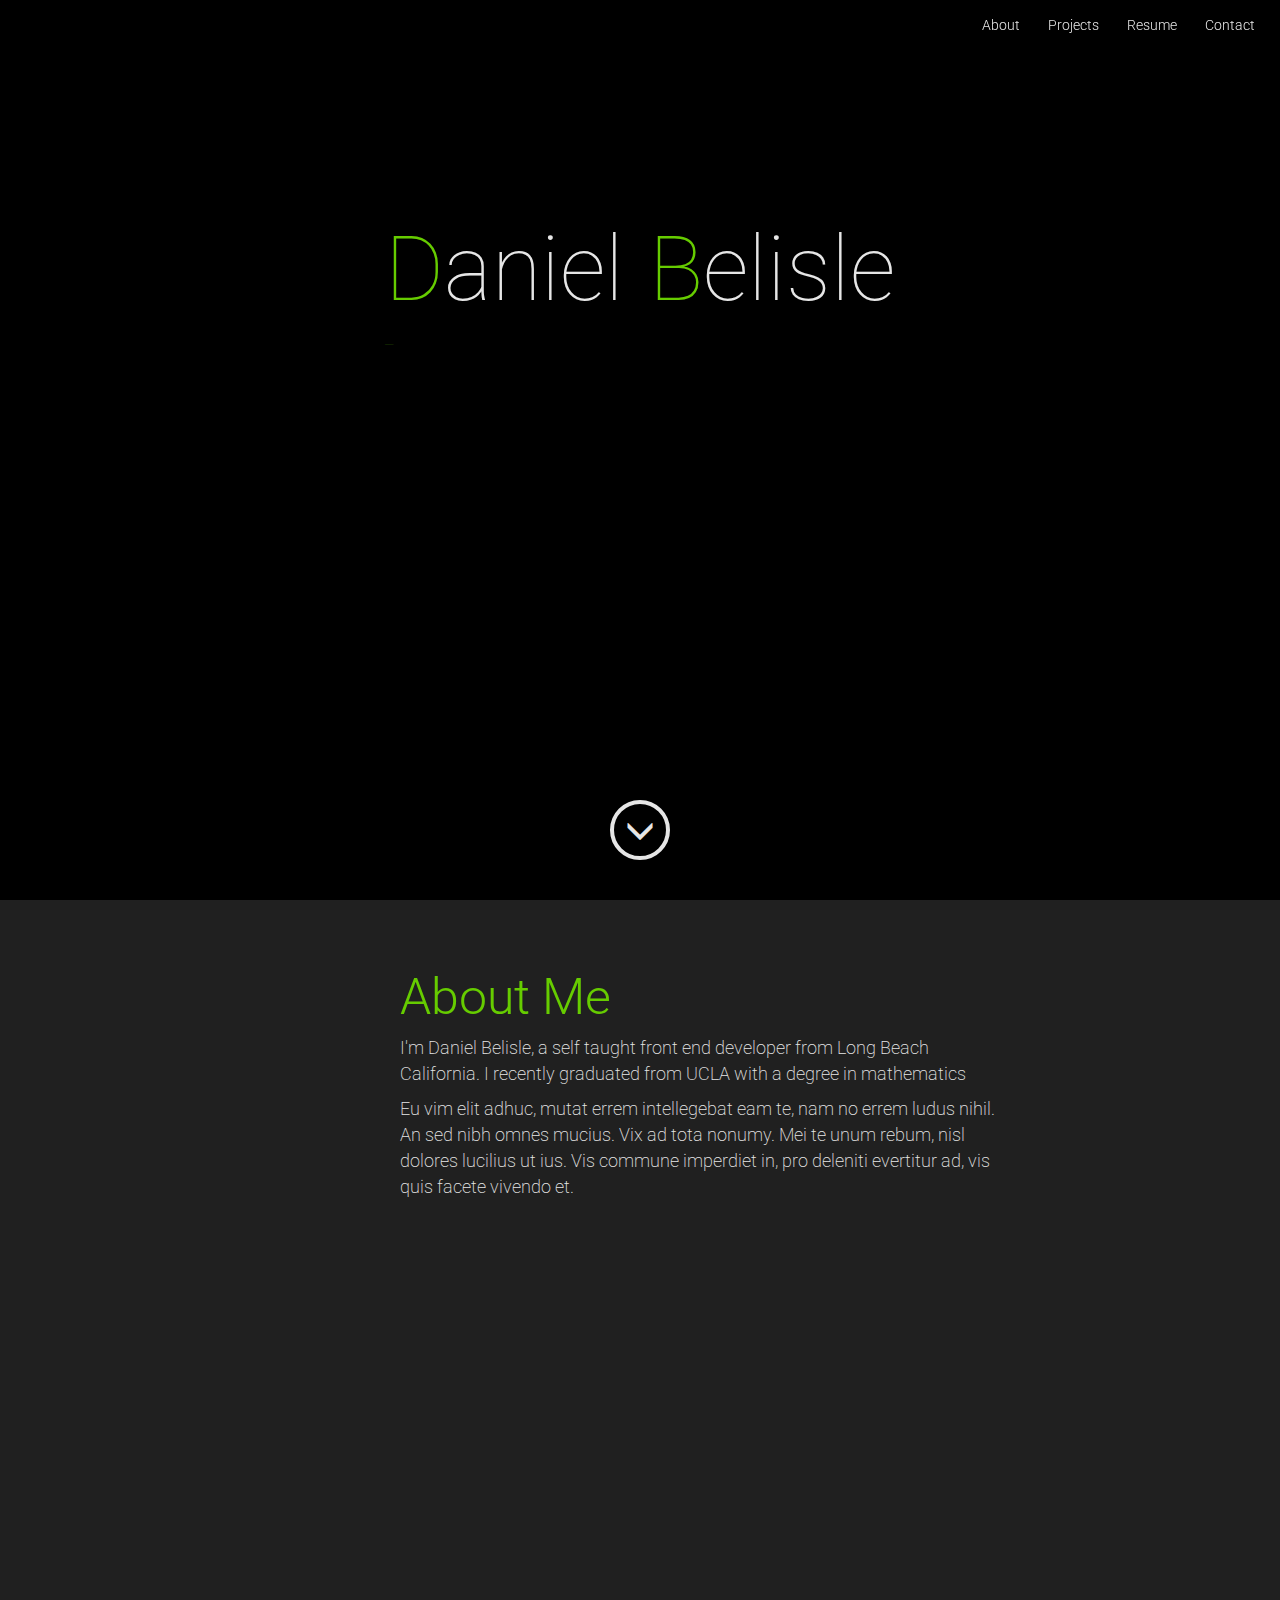
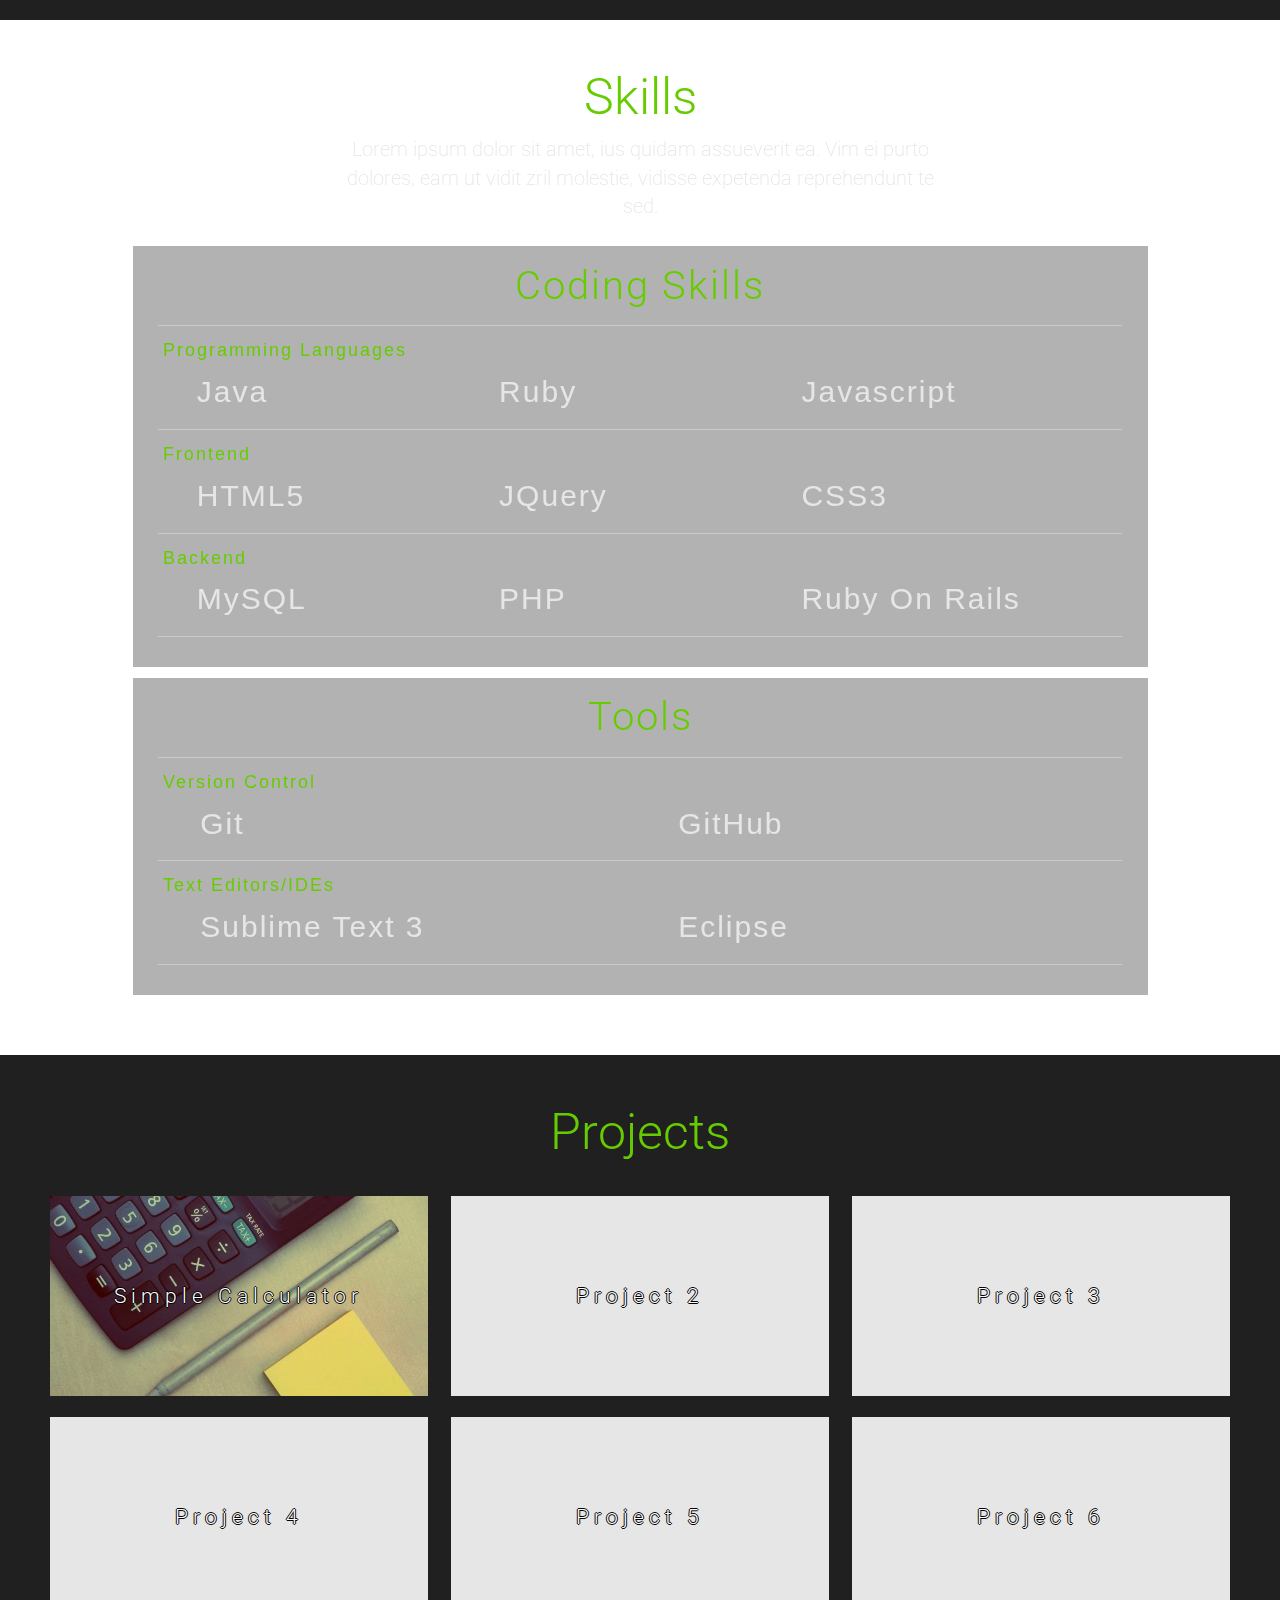
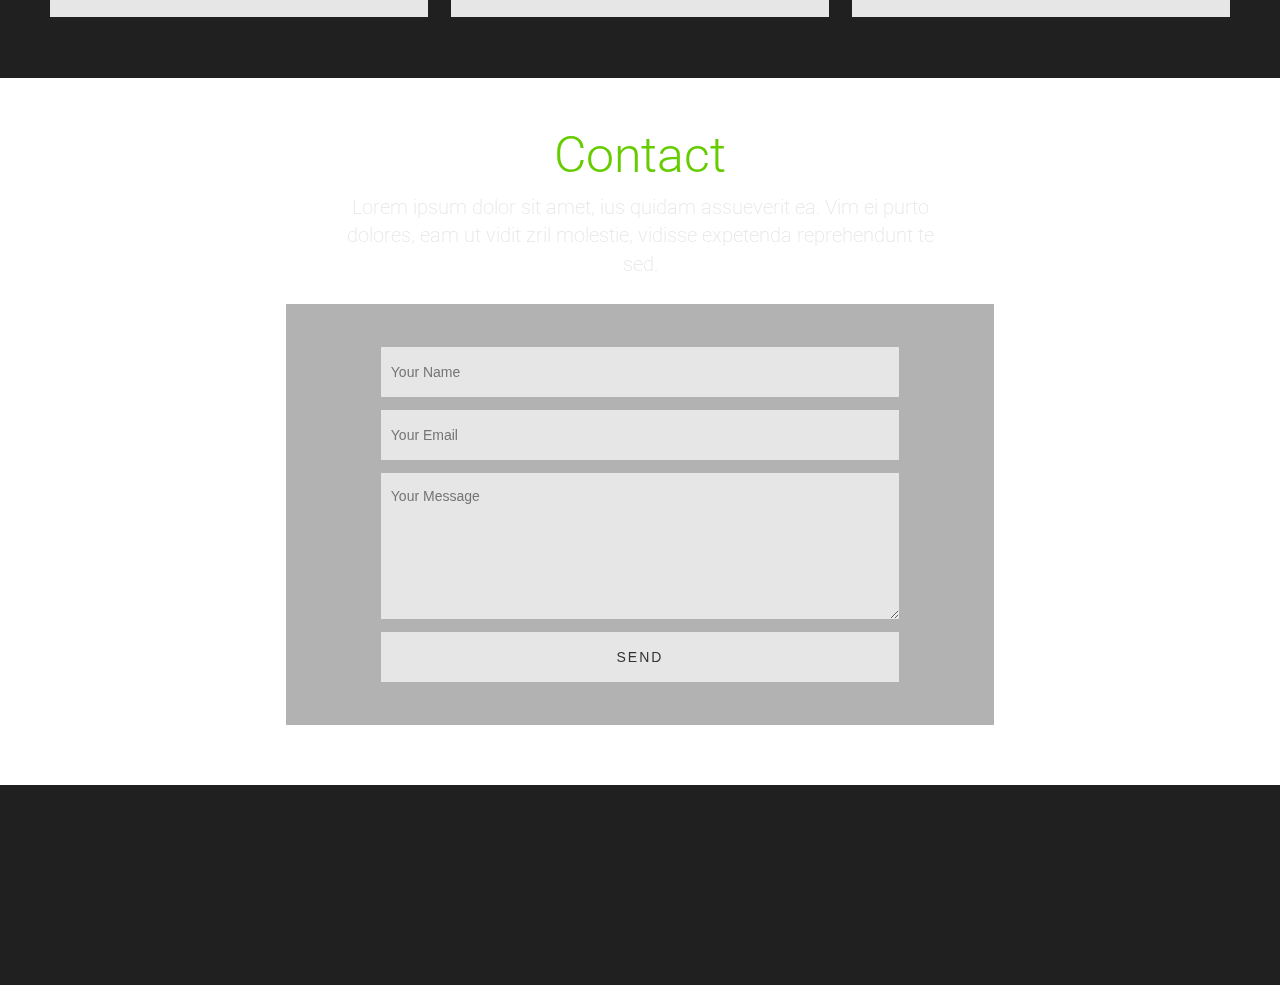
<file: index.html>
<!doctype html>
<html>
<head>
	<meta charset="utf-8">
	<title>My Portfolio</title>
	<link rel="stylesheet" href="lib/css/web.css">
	<meta name="viewport" content="width=device-width,initial-scale=1" />
	<link href='https://fonts.googleapis.com/css?family=Roboto:400,100,300' rel='stylesheet' type='text/css'>
	<link rel="stylesheet" href="https://maxcdn.bootstrapcdn.com/bootstrap/3.3.5/css/bootstrap.min.css">
</head>
<body>
	<div class="main-wrapper">
		<nav class="main-nav">
		    <ul>
			    <li><a href="#about">About</a></li>
			    <li><a href="#projects">Projects</a></li>
			    <li><a href="#">Resume</a></li>
			    <li><a href="#contact">Contact</a></li>
		    </ul>
		</nav>
		<section id="top" class="load-screen">
			<div class="intro-header">
				<h1 id="myname"><span class="green">D</span><span>a</span><span>n</span><span>i</span><span>e</span><span>l</span> <span class="green">B</span><span>e</span><span>l</span><span>i</span><span>s</span><span>l</span><span>e</span></h1>	
				<p class="console">
					<span id="caption1"></span>
					<span id="caption2"></span><!--
					--><span id="caption3"></span><!--
					--><span id="cursor">_</span>
				</p>	
			</div>
			<div id="scroll-down">
				<span class="glyphicon glyphicon-menu-down"></span>
			</div>
		</section>
		<section id="about" class="about-me">
			<div class="img-wrapper">
				<img id="temp" src="lib/images/me and tegz.jpg" height = "400px" width="300px" alt="Me and my daughter">
			</div>
			<div class="img-text header">
				<h2 id="about-subheading" class="green">About Me</h2>
				<p>
					I'm Daniel Belisle, a self taught front end developer from Long Beach California.  I recently graduated from UCLA with a degree in mathematics 
				</p>
				<p>
					Eu vim elit adhuc, mutat errem intellegebat eam te, nam no errem ludus nihil. An sed nibh omnes mucius. Vix ad tota nonumy. Mei te unum rebum, nisl dolores lucilius ut ius. Vis commune imperdiet in, pro deleniti evertitur ad, vis quis facete vivendo et.
				</p>
			</div>
		</section>
		<section class="skills">
			<div class="header green center-text">
				<h2>Skills</h2>
				<p class="subheading">Lorem ipsum dolor sit amet, ius quidam assueverit ea. Vim ei purto dolores, eam ut vidit zril molestie, vidisse expetenda reprehendunt te sed.</p>
			</div>
			<div class="skills-table">
				<div class="skills-header header">
					<h3 class="green">Coding Skills</h3>
				</div>
				<div id="programming">
					<h4 class="green">Programming Languages</h4>
					<div class="col-1-3"><p>Java</p></div>
					<div class="col-1-3"><p>Ruby</p></div>
					<div class="col-1-3"><p>Javascript</p></div>
				</div>
				<div id="frontend">
					<h4 class="green">Frontend</h4>
					<div class="col-1-3"><p>HTML5</p></div>
					<div class="col-1-3"><p>JQuery</p></div>
					<div class="col-1-3"><p>CSS3</p></div>
				</div>
				<div id="backend">
					<h4 class="green">Backend</h4>
					<div class="col-1-3"><p>MySQL</p></div>
					<div class="col-1-3"><p>PHP</p></div>
					<div class="col-1-3"><p>Ruby On Rails</p></div>
				</div>
			</div>
			<div class="skills-table">
				<div class="skills-header header">
					<h3 class="green">Tools</h3>
				</div>
				<div id="version-control">
					<h4 class="green">Version Control</h4>
					<div class="col-1-2"><p>Git</p></div>
					<div class="col-1-2"><p>GitHub</p></div>
				</div>
				<div id="text-editors">
					<h4 class="green">Text Editors/IDEs</h4>
					<div class="col-1-2"><p>Sublime Text 3</p></div>
					<div class="col-1-2"><p>Eclipse</p></div>
				</div>
			</div>
		</section>
		<section class="projects" id="projects">
			<div class="header green center-text">
				<h2>Projects</h2>
				<p class="subheading"></p>
			</div>
			<div class="projects-wrapper">
				<div class="project" id="calculator-project">
					<p>Simple Calculator</p>
				</div><div class="project">
					<p>Project 2</p>
				</div><div class="project">
					<p>Project 3</p>
				</div><div class="project">
					<p>Project 4</p>
				</div><div class="project">
					<p>Project 5</p>
				</div><div class="project">
					<p>Project 6</p>
				</div>
				<div id="project-view">
					<p class="div-close">X</p>
					<div id="calculator">
						<div id="screen"><p></p></div>
						<div class="digit butn"><p>1</p></div>
						<div class="digit butn"><p>2</p></div>
						<div class="digit butn"><p>3</p></div>
						<div class="op butn" id="add"><p>+</p></div>
						<div class="digit butn clear"><p>4</p></div>
						<div class="digit butn"><p>5</p></div>
						<div class="digit butn"><p>6</p></div>
						<div class="op butn" id="subtract"><p>-</p></div>
						<div class="digit butn clear"><p>7</p></div>
						<div class="digit butn"><p>8</p></div>
						<div class="digit butn"><p>9</p></div>
						<div class="op butn" id="divide"><p>/</p></div>
						<div class="digit butn butn-long clear"><p>0</p></div>
						<div class="butn digit"><p>.</p></div>
						<div class="op butn" id="multiply"><p>*</p></div>
						<div class="butn butn-long bottom clear" id="switchsign"><p>(+/-)</p></div>
						<div class="butn op" id="clear"><p>AC</p></div>
						<div class="butn" id="equals"><p>=</p></div>
					</div>
				</div> 
			</div>
		</section>
		<section class="contact" id="contact">
			<div class="header green center-text">
				<h2>Contact</h2>
				<p class="subheading">Lorem ipsum dolor sit amet, ius quidam assueverit ea. Vim ei purto dolores, eam ut vidit zril molestie, vidisse expetenda reprehendunt te sed.</p>
			</div>
			<div class="form-screen">
				<form action="mailto:dbelisle28@yahoo.com" method="post">
					<div class="form-wrapper">						
						<input type="text" name="name" id="name" placeholder="Your Name">						
						<input type="text" name="email" id="email" placeholder="Your Email">
						<div class="comment-wrapper">
							<textarea name="message" id="message" cols="45" rows="6" placeholder="Your Message"></textarea>
						</div>
						<input type="submit" id="submit" value="SEND">
					</div>
				</form>
			</div>
		</section>
		<footer>
		</footer>
	</div>
	<script src="https://ajax.googleapis.com/ajax/libs/jquery/2.1.3/jquery.min.js"></script>
	<script src="lib/js/index.js"></script>
	<script src="lib/js/calculator.js"></script>
</body>
</html>
</file>
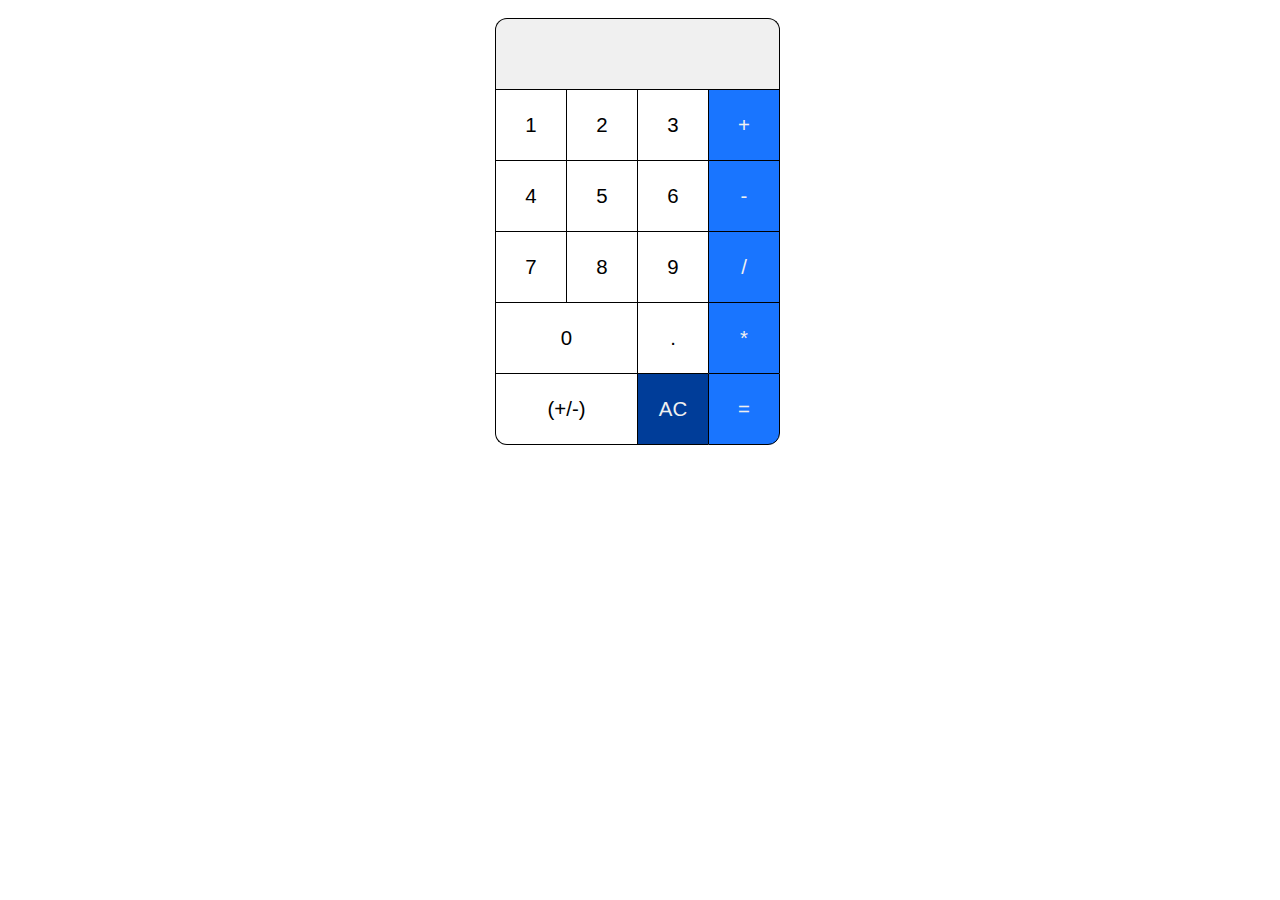
<file: lib/html/calculator.html>
<!DOCTYPE html>
<html lang="en">
<head>
	<title>Simple Calculator</title>
	<link rel="stylesheet" href="../css/calculator.css">
</head>
<body>
	<div id="calculator">
		<div id="screen"><p></p></div>
		<div class="digit btn"><p>1</p></div>
		<div class="digit btn"><p>2</p></div>
		<div class="digit btn"><p>3</p></div>
		<div class="op btn" id="add"><p>+</p></div>
		<div class="digit btn clear"><p>4</p></div>
		<div class="digit btn"><p>5</p></div>
		<div class="digit btn"><p>6</p></div>
		<div class="op btn" id="subtract"><p>-</p></div>
		<div class="digit btn clear"><p>7</p></div>
		<div class="digit btn"><p>8</p></div>
		<div class="digit btn"><p>9</p></div>
		<div class="op btn" id="divide"><p>/</p></div>
		<div class="digit btn btn-long clear"><p>0</p></div>
		<div class="btn digit"><p>.</p></div>
		<div class="op btn" id="multiply"><p>*</p></div>
		<div class="btn btn-long bottom" id="switchsign"><p>(+/-)</p></div>
		<div class="btn op" id="clear"><p>AC</p></div>
		<div class="btn" id="equals"><p>=</p></div>
	</div>
	<script src="https://ajax.googleapis.com/ajax/libs/jquery/2.1.4/jquery.min.js"></script>
	<script src="../js/calculator.js"></script>
</body>
</html>
</file>
<file: lib/css/web.css>
/*
	=====================================================================

		GENERAL

	=====================================================================
*/

body {
	background: url("../images/congruent_outline.png");
	background-attachment: fixed;
}

section {
	width: 100%;
	position: relative;
}

.main-wrapper {
	position: absolute;
}

.green {
	color: #66cc00;
}

.header {
	font-family: 'Roboto', sans-serif;
}

.header h2, .header h3 {
	font-size: 50px;
	font-weight: 300;
}

.header p {
	color: #e6e6e6;
}

.center-text {
	text-align: center;
}

.subheading {
	font-family: 'Roboto', sans-serif;
	margin: 0 auto;
	width: 50%;
	font-size: 20px;
	font-weight: 200;
	padding-bottom: 15px;
}

/*
	=====================================================================

		GRID COLUMNS

	=====================================================================
*/

.col-1-3 {
	width: 30.6%;
}

.col-1-2 {
	width: 49%;
}


/*
	=====================================================================

		MAIN NAVIGATION

	=====================================================================
*/

.main-nav {
	position: fixed;
	background-color: rgba(0,0,0,0.3);
	width: 100%;
	height: 50px;
	z-index: 1000;
	line-height: 50px;
}

.main-nav ul {
	font-family: 'Roboto', sans-serif;
	font-weight: 300;
	float: right;
}

.main-nav li{
	opacity: 1;
	display: inline;
	text-align: center;
	margin-right: 25px;
}

.main-nav li a:visited, .main-nav li a{
	color: #e6e6e6;
	text-decoration: none;
}

.main-nav li a:hover {
	text-decoration: none;
	color: #66cc00;
	transition: color 0.5s ease;
}

.main-nav li a:active {
	text-decoration: none;
}

/*
	=====================================================================

		IMAGES

	=====================================================================
*/

.img-wrapper {
	display: inline-block;
	margin: 50px 50px 0 0;
	width: 300px;
	height: 400px;
	-webkit-box-shadow: 4px 4px 10px 1px rgba(0,0,0,0.8);
	-moz-box-shadow: 4px 4px 10px 1px rgba(0,0,0,0.8);
	box-shadow: 4px 4px 10px 1px rgba(0,0,0,0.8);	
}

/*
	=====================================================================

		BUTTONS

	=====================================================================
*/

#scroll-down {
	border: 4px solid #e6e6e6;
	width: 60px;
	height: 60px;
	border-radius: 100%;
	position: absolute;
	bottom: 0;
	margin-bottom: 40px;
	left: 50%;
	margin-left: -30px;
	cursor: pointer;
	transition: border-color 0.5s ease;
}

#scroll-down:hover {
	border-color: #66cc00;
}

.glyphicon:hover { 
	color: #66cc00;
}


.glyphicon-menu-down {
    font-size: 30px;
    font-weight: 100;
    color: #e6e6e6;
    margin-left: 21%;
    margin-top: 20%;
    transition: color 0.5s ease;
}

/*
	=====================================================================

		LANDING SCREEN

	=====================================================================
*/


.load-screen {
	background-color: rgba(0,0,0,1);
	position: fixed;
	height: 100vh;
	width: 100%;
}

.intro-header {
	color: #e6e6e6;
	display: table;
	margin: 0 auto;
	padding-top: 200px;
}

.intro-header h1 {
	font-size: 90px;
	font-weight: 100;
}

.intro-header p {
	color: #66cc00;
	font-family: 'Lucida Console', 'Lucida Sans Typewriter', 'Bitstream Vera Sans Mono', monospace;
}

#myname span{
	font-family: 'Roboto', sans-serif;
	transition: color 0.2s ease;
}

#myname span:hover {
	color: #66cc00;
}

/*
	=====================================================================

		ABOUT ME 

	=====================================================================
*/

.about-me {
	position: relative;
	margin-top: 100vh;
	min-height: 80vh;
	background-color: #202020;
	padding: 30px;
}

.img-wrapper {
	opacity: 0;
	width: 300px;
	height: 400px;
	float: left;
	position: absolute;
	top: 50%;
	margin: -200px 0 0 20px;
}

.img-text {
	display: inline-block;
	width: 50%;
	min-width: 300px;
	margin-top: 20px;
	margin-left: 370px;
}

.img-text p {
	font-family: 'Roboto', sans-serif;
	font-size: 18px;
	font-weight: 200;
}

/*
	=====================================================================

		SKILLS

	=====================================================================
*/

.skills {
	padding: 30px 50px 50px 50px;
}

.skills-table {
	margin: 0.9% auto;
	width: 100%;
	max-width: 1015px;
	background-color: rgba(0,0,0,0.3);
	color: #e6e6e6;
	font-weight: 100;
	font-size: 30px;
	letter-spacing: 2px;
	padding-bottom: 30px;
	margin-bottom: 10px;
}

.skills-table p {
	margin-left: 2%;
}

.skills-table h3 {
	font-size: 40px;
	letter-spacing: 2px;
	display: table-cell;
	vertical-align: middle;
}

.skills-table h4 {
	font-weight: 100;
}

.skills-table > div {
	width: 95%;
	margin: 0 auto;
	border-bottom: 1px solid rgba(255,255,255,0.3);
	padding: 5px;
}

.skills-table > div > div {
	display: inline-block;
	padding-left: 3%;
}

.skills-header {
	height: 80px;
	display: table;
	text-align: center;
}

/*
	=====================================================================

		PROJECTS 

	=====================================================================
*/

.projects {
	background-color: #202020;
	padding: 30px 50px 50px 50px;
}

.projects-wrapper {
	width: 100%;
}

.project {
	font-family: 'Roboto', sans-serif;
	background-color: #e6e6e6;
	height: 200px;
	width: 32%;
	margin: 0.9% 2% 0.9% 0;
	display: inline-table;
	cursor: pointer;
	transition: background-color 1s ease;
}

.project:nth-child(3n) {
	margin-right: 0;
}

.project:hover {
	background-color: rgba(120,240,0,0.8);
	color: #66cc00;
}

.project p {
	text-shadow: -1px 0 black, 0 1px black, 1px 0 black, 0 -1px black;
	color: #fff;
	display: table-cell;
	text-align: center;
	line-height: 200px;
	letter-spacing: 5px;
	font-weight: 300;
	font-size: 1.5em;
}

#calculator-project {
	background: url("../images/calculator.jpg");
	background-size: cover;
}

#calculator-project p {
	transition: color .5s ease;
}

#calculator-project p:hover {
	color: #66cc00;
}

/*
	=====================================================================

		PROJECT SUBMENU

	=====================================================================
*/

#project-view {
	position: absolute;
	display: none;
	top: 61.1%;
	left: 50%;
	height: 425px;
	width: 80%;	
	transform: translate(-50%, -50%);
	z-index: 5;
	border-radius: 20px;
}

.div-close {
	position: absolute;
	top: 5px;
	right: 12px;
	color: #b8b8b8;
	font-size: 1.8em;
	cursor: pointer;
}

.div-close:hover {
	color: #66cc00;
}



/*
	=====================================================================

		CONTACT

	=====================================================================
*/

.contact {
	padding: 30px 50px 50px 50px;
}

.form-screen {
	width: 60%;
	margin: 0.9% auto;
	background-color: rgba(0,0,0,0.3);
}

.form-wrapper {
	margin: 0 auto;
	width: 80%;
}

form {
	text-align: center;
	padding: 30px;
}

input[type=text] {
	background-color: #e6e6e6;
	width: 100%;
	height: 50px;
	display: inline-block;
	padding-left: 10px;
	margin-top: 13px;
	border: none;
}

input[type=submit] {
	background-color: #e6e6e6;
	width: 100%;
	height: 50px;
	margin-top: 8px;
	margin-bottom: 13px;
	display: inline-block;
	border: none;
	letter-spacing: 2px;
	transition: background-color 0.5s ease;
}

input[type=submit]:hover {
	background-color: #b8b8b8;
}

textarea {
	background-color: #e6e6e6;
	border: none;
	width: 100%;
	display: inline-block;
	padding: 13px 10px;
}

.comment-wrapper {
	margin-top: 13px;
}

/*
	=====================================================================

		FOOTER

	=====================================================================
*/

footer {
	width: 100%;
	height: 200px;
	position: relative;
	background-color: #202020;
}

/*
	=====================================================================

		RESPONSIVE

	=====================================================================
*/

@media screen and (max-width: 980px) {
	.project {
		height: 200px;
		width: 49%;
		margin: 0.9% 2% 0.9% 0;
	}

	.form-screen {
		width: 85%;
	}

	.project:nth-child(3n) {
		margin-right: 2%;
	}

	.project:nth-child(2n) {
		margin-right: 0;
	}
}

@media screen and (max-width: 780px) {
	.img-wrapper {
		position: relative;
		display: block;
		margin: 20px 0 0 50%;
		left: -150px;
	}
	.img-text {
		text-align: center;
		width: 100%;
		margin: 20px 0 0 0;
	}
}

/**
 * Mobile Screens
 */
@media only screen and (max-device-width: 600px) and (min-device-width: 320px){
	.intro-header h1 {
		font-size: 55px;
	}

	.main-nav li {
		font-size: 12px;
	}

	.form-wrapper {
		width: 100%;
	}

	.form-screen {
		width: 100%;
	}

	.skills-table > div > div {
		display: block;
		padding-left: 0;
	}

	.skills-table  {
		text-align: center;
	}

	.skills-table p {
		margin-left: 0;
	}

	.col-1-3, .col-1-2 {
		width: 100%;
	}

	.project {
		width: 100%;
		height: 250px;
		margin: 0.9% 0;
	}
}






/
#calculator {
	display: none;
	position: relative;
	width: 200px;
	margin-left: 100px;
	padding: 10px;
	overflow: auto;
	font-family: Helvetica;
	font-size: 1.05em;
}

#screen {
	height: 70px;
	width:280px;
	padding: 0 10px;
	border: 1px solid black;
	border-bottom: 0;
	line-height: 70px;
	display: table;
	background-color: #f0f0f0;
	border-radius: 12px 12px 0 0; 
}

#screen p {
	text-align: right;
	display: table-cell;
	overflow: auto;
	max-width: 263px;
}

.butn {
	display: table;
	width: 70px;
	height: 70px;
	border-left: 1px solid black;
	border-top: 1px solid black;
	line-height: 70px;
	float: left;
	cursor: pointer;
}

.butn-long {
	width: 140px;
	cursor: pointer;
}

.bottom {
	border-bottom: 1px solid black;
	border-bottom-left-radius: 12px;
}

.butn p {
	display: table-cell;
	text-align: center;
}

.op {
	border-right: 1px solid black;
}

#equals {
	border-right: 1px solid black;
	border-bottom: 1px solid black;
	border-bottom-right-radius: 12px;
}

.digit {
	background-color: #fff;
}

.digit:hover, #decimal:hover {
	background-color: #f0f0f0;
}

.op, #equals {
	background-color: #1975ff;
	color: #f0f0f0;
}

.op:hover, #equals:hover {
	background-color: #005CE6;
}


#clear {
	background-color: #003D99;
	color: #f0f0f0;
}

#clear {
	border-bottom: 1px solid black;
	border-right: 0;
}

#clear:hover {
	background-color: #002966;
}

.clear {
	clear: left;
}

#switchsign {
	background-color: #fff;
}

#switchsign:hover {
	background-color: #f0f0f0;
}










*/*/
</file>
<file: lib/css/calculator.css>
* {
	font-family: Helvetica;
	font-size: 1.05em;
}

#calculator {
	margin: 0 auto;
	width: 290px;
	padding: 10px;
	overflow: auto;
}

#screen {
	height: 70px;
	width:263px;
	padding: 0 10px;
	border: 1px solid black;
	border-bottom: 0;
	line-height: 70px;
	display: table;
	background-color: #f0f0f0;
	border-radius: 12px 12px 0 0; 
}

#screen p {
	text-align: right;
	display: table-cell;
	overflow: auto;
	max-width: 263px;
}

.btn {
	display: table;
	width: 70px;
	height: 70px;
	border-left: 1px solid black;
	border-top: 1px solid black;
	/*margin: 5px;*/
	line-height: 70px;
	float: left;
	cursor: pointer;
}

.btn-long {
	width: 141px;
	cursor: pointer;
}

.bottom {
	border-bottom: 1px solid black;
	border-bottom-left-radius: 12px;
}

.btn p {
	display: table-cell;
	text-align: center;
}

.op {
	border-right: 1px solid black;
}

#equals {
	border-right: 1px solid black;
	border-bottom: 1px solid black;
	border-bottom-right-radius: 12px;
}

.digit:hover, #decimal:hover {
	background-color: #f0f0f0;
}

.op, #equals {
	background-color: #1975ff;
	color: #f0f0f0;
}

.op:hover, #equals:hover {
	background-color: #005CE6;
}


#clear {
	background-color: #003D99;
	color: #f0f0f0;
}

#clear {
	border-bottom: 1px solid black;
	border-right: 0;
}

#clear:hover {
	background-color: #002966;
}

.clear {
	clear: left;
}

#switchsign:hover {
	background-color: #f0f0f0;
}
</file>
